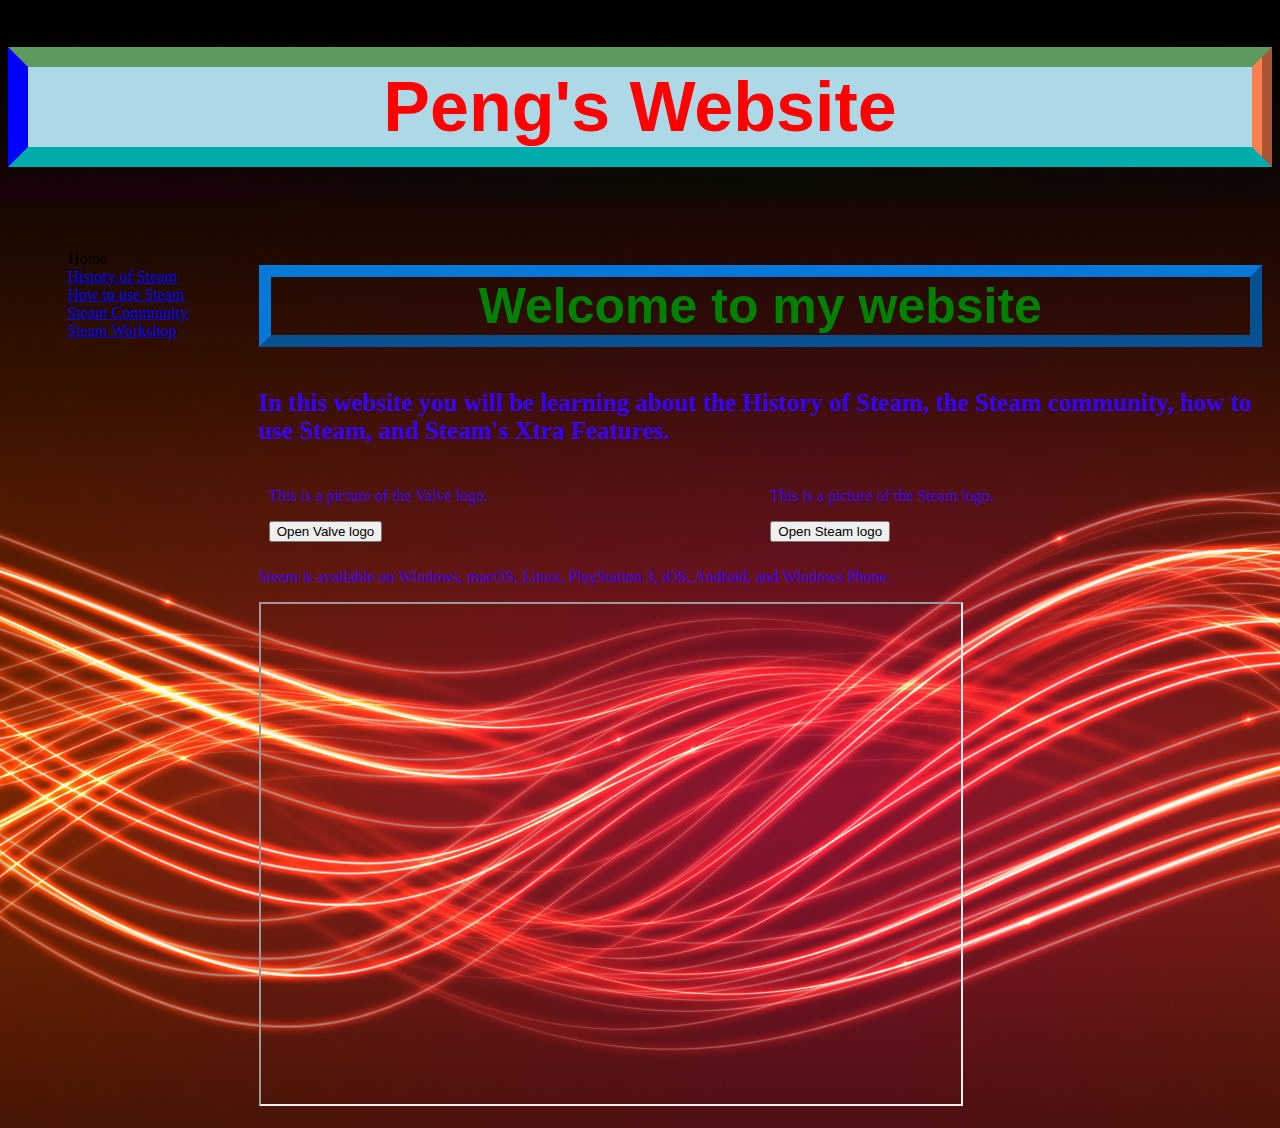
<file: index.html>
<!DOCTYPE html>
<html lang="en" dir="ltr">

<head>
  <meta charset="utf-8">
  <title>Peng's website</title>
  <link rel="stylesheet" href="css\index.css">
  <script src="js\index.js"></script>
  <meta name="viewport" content="width=device-width, initial-scale=1">
</head>

<body>
  <header>
    <h1>Peng's Website</h1>
  </header>

  <section>

    <nav>
      <ul style="list-style-type:none;">
        <li>Home</li>
        <li><a href="steam.html">History of Steam</a></li>
        <li><a href="steamfuntion.html">How to use Steam</a></li>
        <li><a href="steamcomm.html">Steam Community</a></li>
        <li><a href="steamworkshop.html">Steam Workshop</a></li>
      </ul>
    </nav>
    <article>
      <div>
        <h2>Welcome to my website</h2>
        <p><strong>In this website you will be learning about the History of Steam, the Steam community, how to use
            Steam,
            and Steam's Xtra Features.</strong></p>
      </div>
      <div class="table">
        <div class="tableItem">
          <p>This is a picture of the Valve logo.</p>
          <img id="imageValve" src="images\valvelogo.jpg" alt="Valve Logo" style="display: none; width:700px">
          <button id="VButton" onclick="VSwitch()">Open Valve logo</button>
        </div>
        <div class="tableItem">
          <p>This is a picture of the Steam logo.</p>
          <img id="imageSteam" src="images\steamlogo.png" alt="Steam Logo" style="display: none; width:450px">
          <button id="SButton" onclick="SSwitch()">Open Steam logo</button>
        </div>
      </div>
      <p>Steam is available on Windows, macOS, Linux, PlayStation 3, iOS, Android, and Windows Phone.</p>
      <iframe width="700" height="500" src="https://www.youtube.com/watch?v=9781Q63xIMo">
      </iframe>

    </article>
  </section>


</body>

</html>
</file>
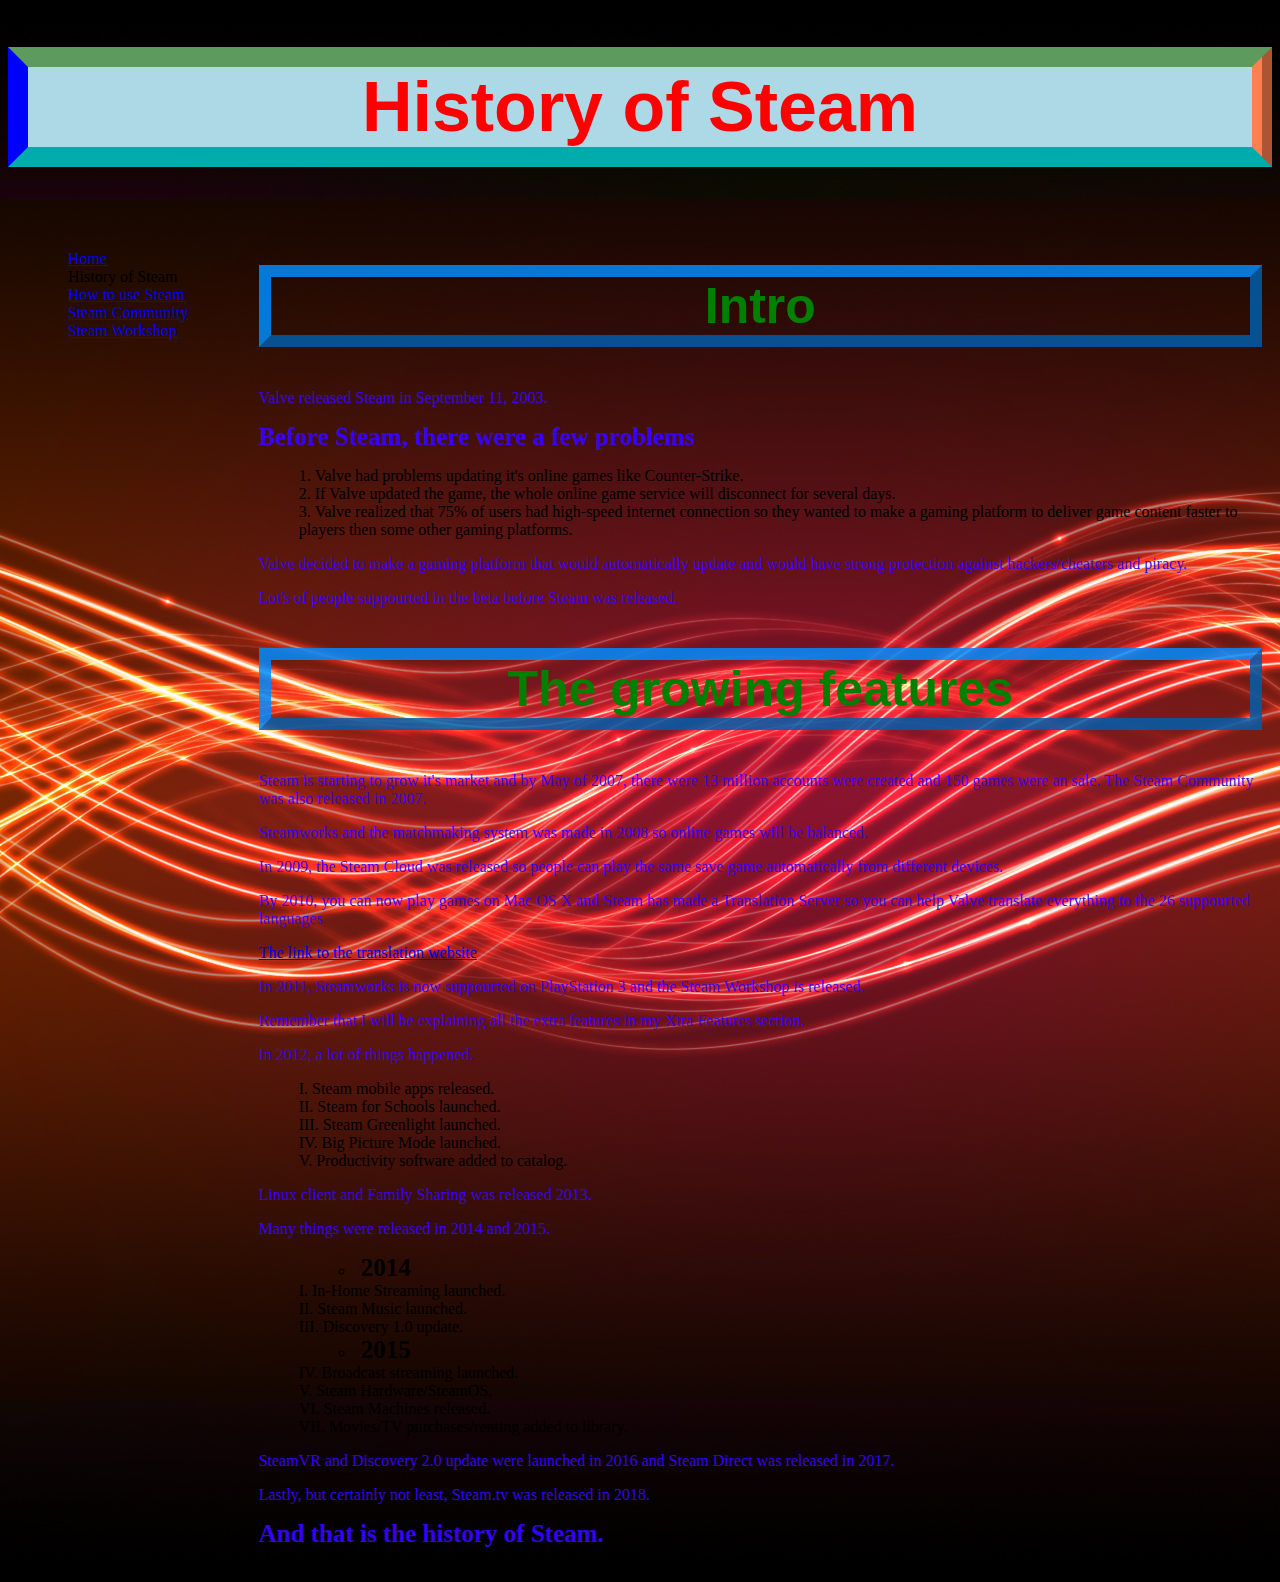
<file: steam.html>
<!DOCTYPE html>
<html lang="en" dir="ltr">

<head>
    <meta charset="utf-8">
    <title>The History of Steam</title>
    <link rel="stylesheet" href="css\index.css">
    <script src="js\index.js"></script>
    <meta name="viewport" content="width=device-width, initial-scale=1">
</head>

<body>

    <header>
        <h1>History of Steam</h1>
    </header>

    <section>
        <nav>
            <ul style="list-style-type:none;">
                <li><a href="index.html">Home</a></li>
                <li>History of Steam</li>
                <li><a href="steamfuntion.html">How to use Steam</a></li>
                <li><a href="steamcomm.html">Steam Community</a></li>
                <li><a href="steamworkshop.html">Steam Workshop</a></li>
            </ul>
        </nav>

        <article>
            <h2>Intro</h2>
            <p>Valve released Steam in September 11, 2003.</p>
            <p><strong>Before Steam, there were a few problems</strong></p>
            <ol>
                <li>Valve had problems updating it's online games like Counter-Strike.</li>
                <li>If Valve updated the game, the whole online game service will disconnect for several days.</li>
                <li>Valve realized that 75% of users had high-speed internet connection so they wanted to make a gaming
                    platform to deliver game content faster to players then some other gaming platforms.</li>
            </ol>
            <p>Valve decided to make a gaming platform that would automatically update and would have strong protection
                against hackers/cheaters and piracy.</p>
            <p>Lot's of people suppourted in the beta before Steam was released.</p>
            <h2>The growing features</h2>
            <p>Steam is starting to grow it's market and by May of 2007, there were 13 million accounts were created
                and
                150 games were an sale. The Steam Community was also released in 2007.</p>
            <p>Steamworks and the matchmaking system was made in 2008 so online games will be balanced.</p>
            <p>In 2009, the Steam Cloud was released so people can play the same save game automatically from different
                devices.</p>
            <p>By 2010, you can now play games on Mac OS X and Steam has made a Translation Server so you can help
                Valve translate everything to the 26 suppourted languages</p>
            <a href="https://translation.steampowered.com/">The link to the translation website</a>
            <p>In 2011, Steamworks is now suppourted on PlayStation 3 and the Steam Workshop is released.</p>
            <p>Remember that I will be explaining all the extra features in my Xtra Features section.</p>
            <p>In 2012, a lot of things happened.</p>
            <ol type="I">
                <li>Steam mobile apps released.</li>
                <li>Steam for Schools launched.</li>
                <li>Steam Greenlight launched.</li>
                <li>Big Picture Mode launched.</li>
                <li>Productivity software added to catalog.</li>
            </ol>
            <p>Linux client and Family Sharing was released 2013.</p>
            <p>Many things were released in 2014 and 2015.</p>
            <ol type="I">
                <ul>
                    <li><strong>2014</strong></li>
                </ul>
                <li>In-Home Streaming launched.</li>
                <li>Steam Music launched.</li>
                <li>Discovery 1.0 update.</li>
                <ul>
                    <li><strong>2015</strong></li>
                </ul>
                <li>Broadcast streaming launched.</li>
                <li>Steam Hardware/SteamOS.</li>
                <li>Steam Machines released.</li>
                <li>Movies/TV purchases/renting added to library.</li>
            </ol>
            <p>SteamVR and Discovery 2.0 update were launched in 2016 and Steam Direct was released in 2017.</p>
            <p>Lastly, but certainly not least, Steam.tv was released in 2018.</p>
            <p><strong>And that is the history of Steam.</strong></p>

        </article>
    </section>


</body>

</html>
</file>
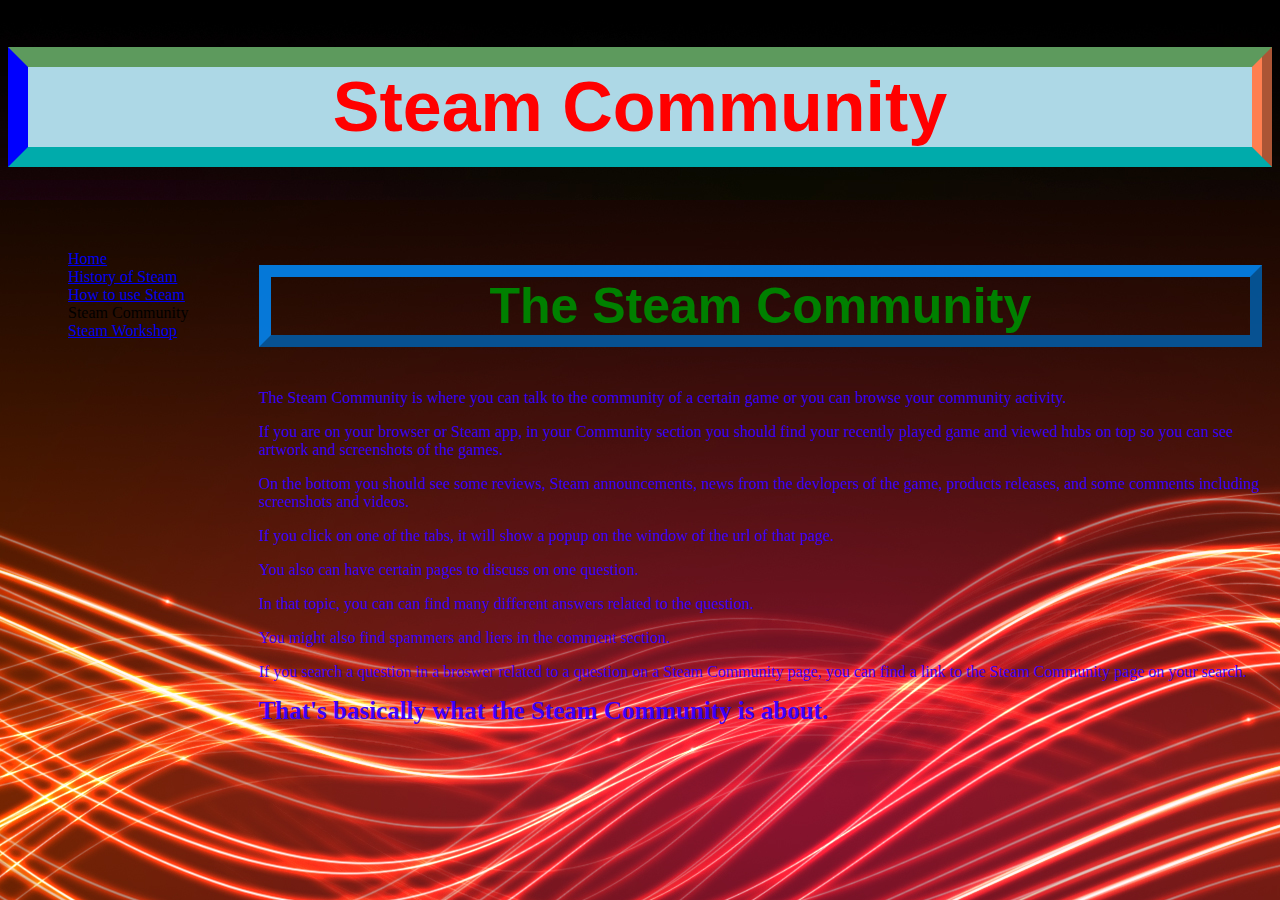
<file: steamcomm.html>
<!DOCTYPE html>
<html lang="en" dir="ltr">

<head>
    <meta charset="utf-8">
    <title>Steam Community</title>
    <link rel="stylesheet" href="css\index.css">
    <script src="js\index.js"></script>
    <meta name="viewport" content="width=device-width, initial-scale=1">
</head>

<body>

    <header>
        <h1>Steam Community</h1>
    </header>

    <section>
        <nav>
            <ul style="list-style-type:none;">
                <li><a href="index.html">Home</a></li>
                <li><a href="steam.html">History of Steam</a></li>
                <li><a href="steamfuntion.html">How to use Steam</a></li>
                <li>Steam Community</li>
                <li><a href="steamworkshop.html">Steam Workshop</a></li>
            </ul>
        </nav>

        <article>
            <h2>The Steam Community</h2>
            <p>The Steam Community is where you can talk to the community of a certain game or you can browse your
                community activity.</p>
            <p>If you are on your browser or Steam app, in your Community section you should find your recently played
                game and viewed hubs on top so you can see artwork and screenshots of the games.</p>
            <p>On the bottom you should see some reviews, Steam announcements, news from the devlopers of the game,
                products releases, and some comments including screenshots and videos.</p>
            <p>If you click on one of the tabs, it will show a popup on the window of the url of that page.</p>
            <p>You also can have certain pages to discuss on one question.</p>
            <p>In that topic, you can can find many different answers related to the question.</p>
            <p>You might also find spammers and liers in the comment section.</p>
            <p>If you search a question in a broswer related to a question on a Steam Community page, you can find a
                link to the Steam Community page on your search.</p>
            <p><strong>That's basically what the Steam Community is about.</strong></p>
        </article>
    </section>
</body>

</html>
</file>
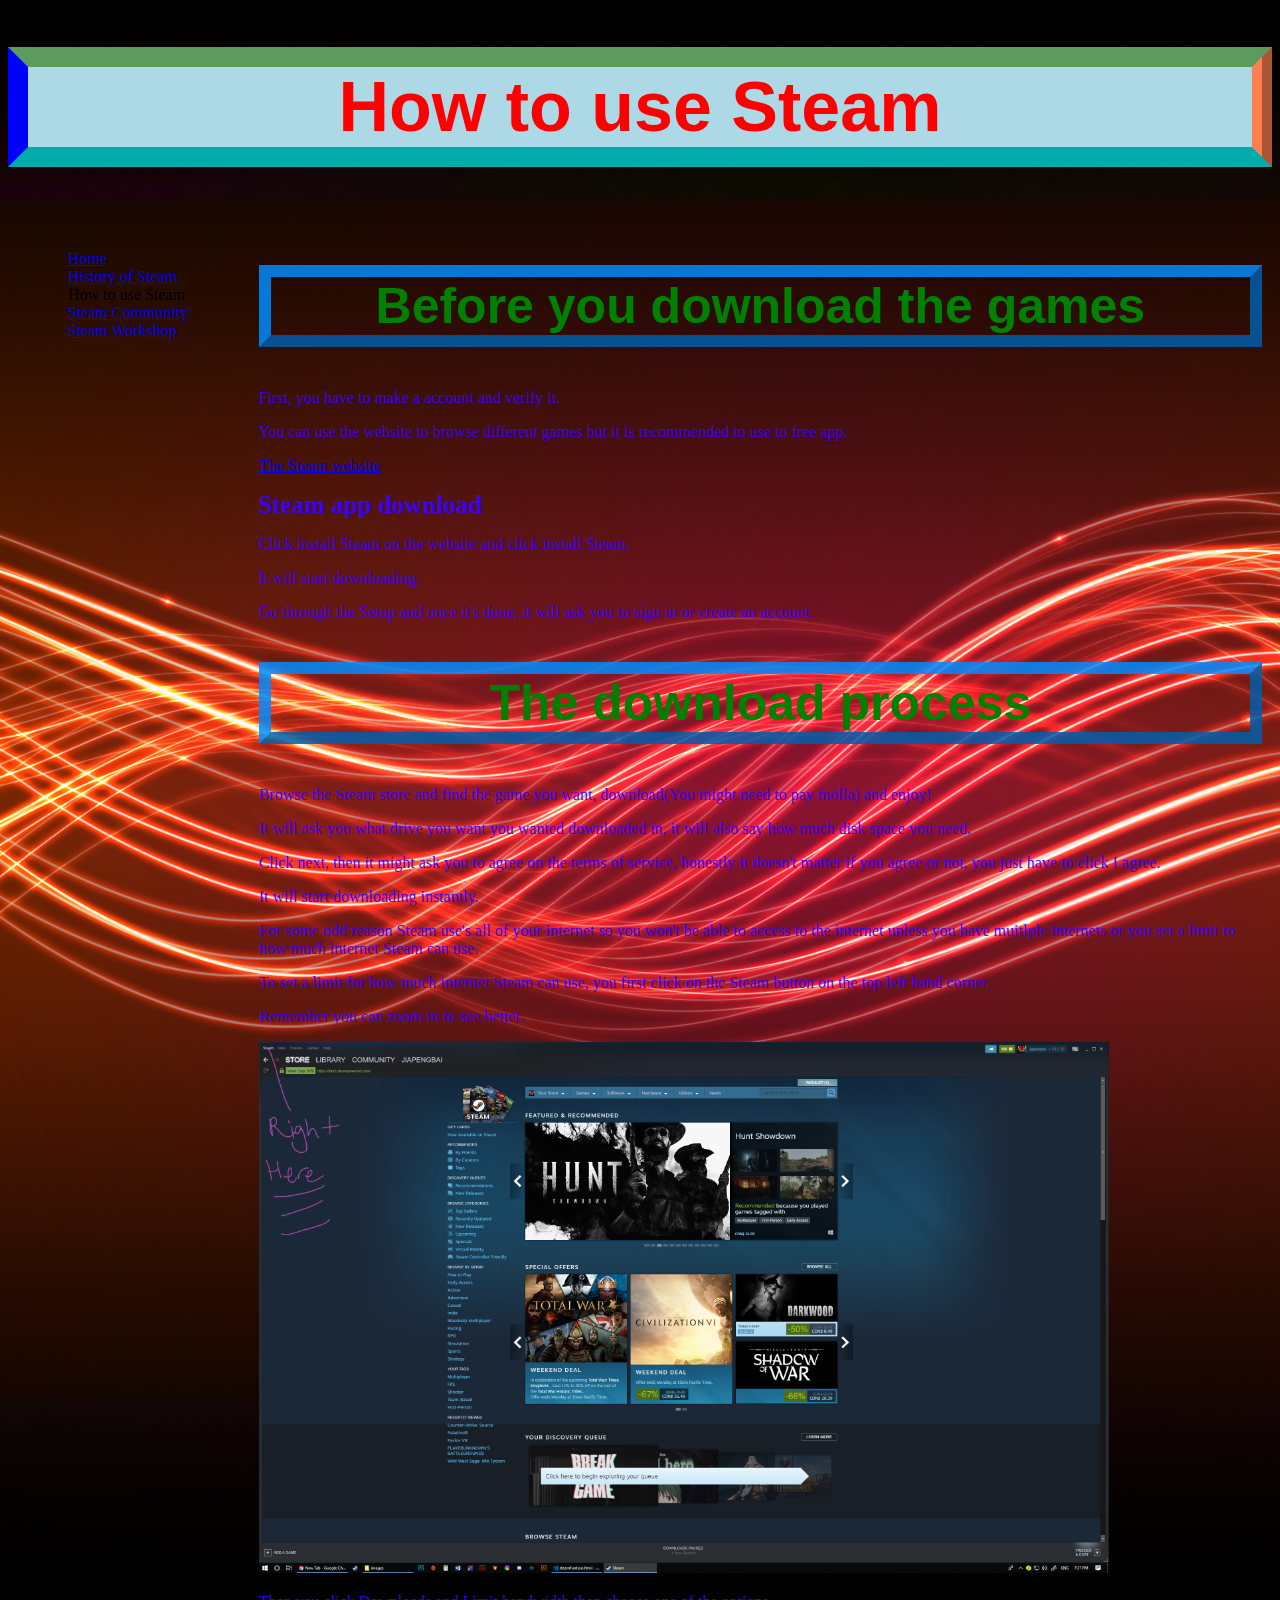
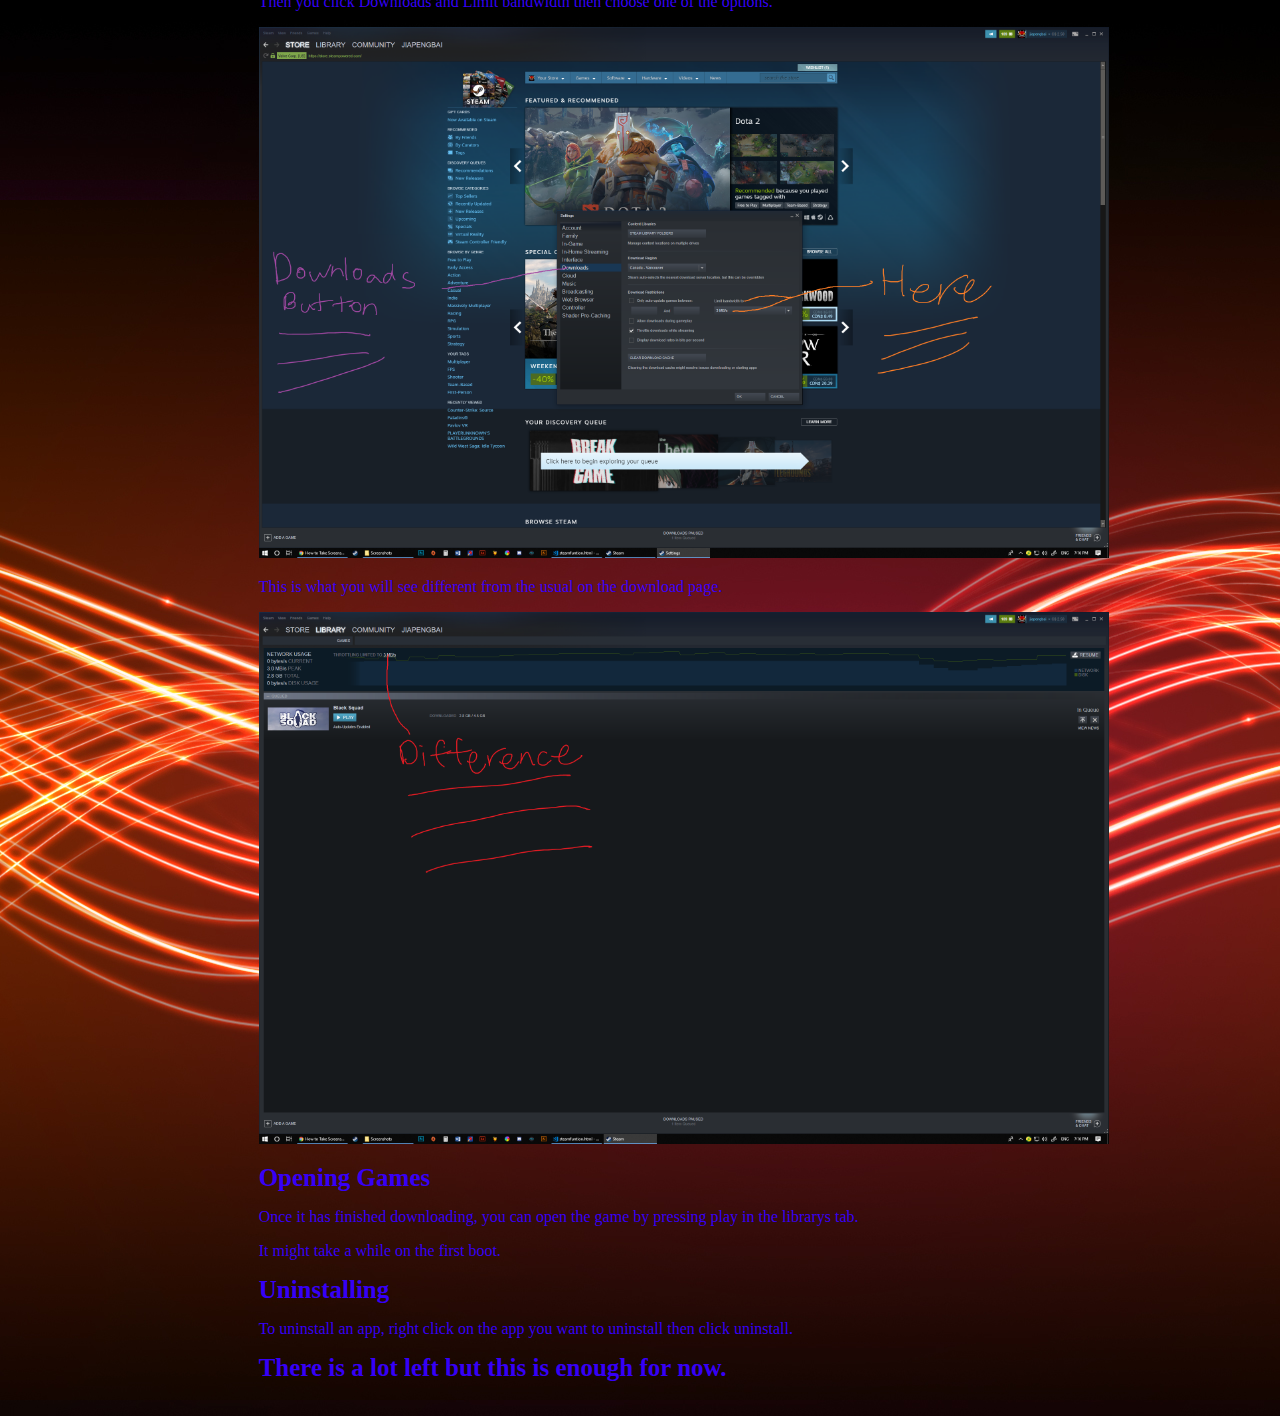
<file: steamfuntion.html>
<!DOCTYPE html>
<html lang="en" dir="ltr">

<head>
    <meta charset="utf-8">
    <title>Using Steam</title>
    <link rel="stylesheet" href="css\index.css">
    <script src="js\index.js"></script>
    <meta name="viewport" content="width=device-width, initial-scale=1">
</head>

<body>

    <header>
        <h1>How to use Steam</h1>
    </header>

    <section>
        <nav>
            <ul style="list-style-type:none;">
                <li><a href="index.html">Home</a></li>
                <li><a href="steam.html">History of Steam</a></li>
                <li>How to use Steam</li>
                <li><a href="steamcomm.html">Steam Community</a></li>
                <li><a href="steamworkshop.html">Steam Workshop</a></li>
            </ul>
        </nav>
        <article>
            <h2>Before you download the games</h2>
            <p>First, you have to make a account and verify it.</p>
            <p>You can use the website to browse different games but it is recommended to use to free app.</p>
            <a href="https://store.steampowered.com">The Steam website</a>
            <p><strong>Steam app download</strong></p>
            <p>Click install Steam on the website and click install Steam.</p>
            <p>It will start downloading.</p>
            <p>Go through the Setup and once it's done, it will ask you to sign in or create an account.</p>
            <h2>The download process</h2>
            <p>Browse the Steam store and find the game you want, download(You might need to pay molla) and enjoy!</p>
            <p>It will ask you what drive you want you wanted downloaded in, it will also say how much disk space you
                need.</p>
            <p>Click next, then it might ask you to agree on the terms of service, honestly it doesn't matter if you
                agree or not, you just have to click I agree.</p>
            <p>It will start downloading instantly.</p>
            <p>For some odd reason Steam use's all of your internet so you won't be able to access to the internet
                unless you have muitlple internets or you set a limit to how much internet Steam can use.</p>
            <p>To set a limit for how much internet Steam can use, you first click on the Steam button on the top left
                hand corner.</p>
            <p>Remember you can zoom in to see better.</p>
            <img src="images/Screenshot (4).png" alt="Where is the Steam button" width="850">
            <p>Then you click Downloads and Limit bandwidth then choose one of the options.</p>
            <img src="images/Screenshot (2).png" alt="Downloads Setting" width="850">
            <p>This is what you will see different from the usual on the download page.</p>
            <img src="images/Screenshot (3).png" alt="Downloads Page" width="850">
            <p><strong>Opening Games</strong></p>
            <p>Once it has finished downloading, you can open the game by pressing play in the librarys tab.</p>
            <p>It might take a while on the first boot.</p>
            <p><strong>Uninstalling</strong></p>
            <p>To uninstall an app, right click on the app you want to uninstall then click uninstall.</p>
            <p><strong>There is a lot left but this is enough for now.</strong></p>
        </article>

    </section>

</body>

</html>
</file>
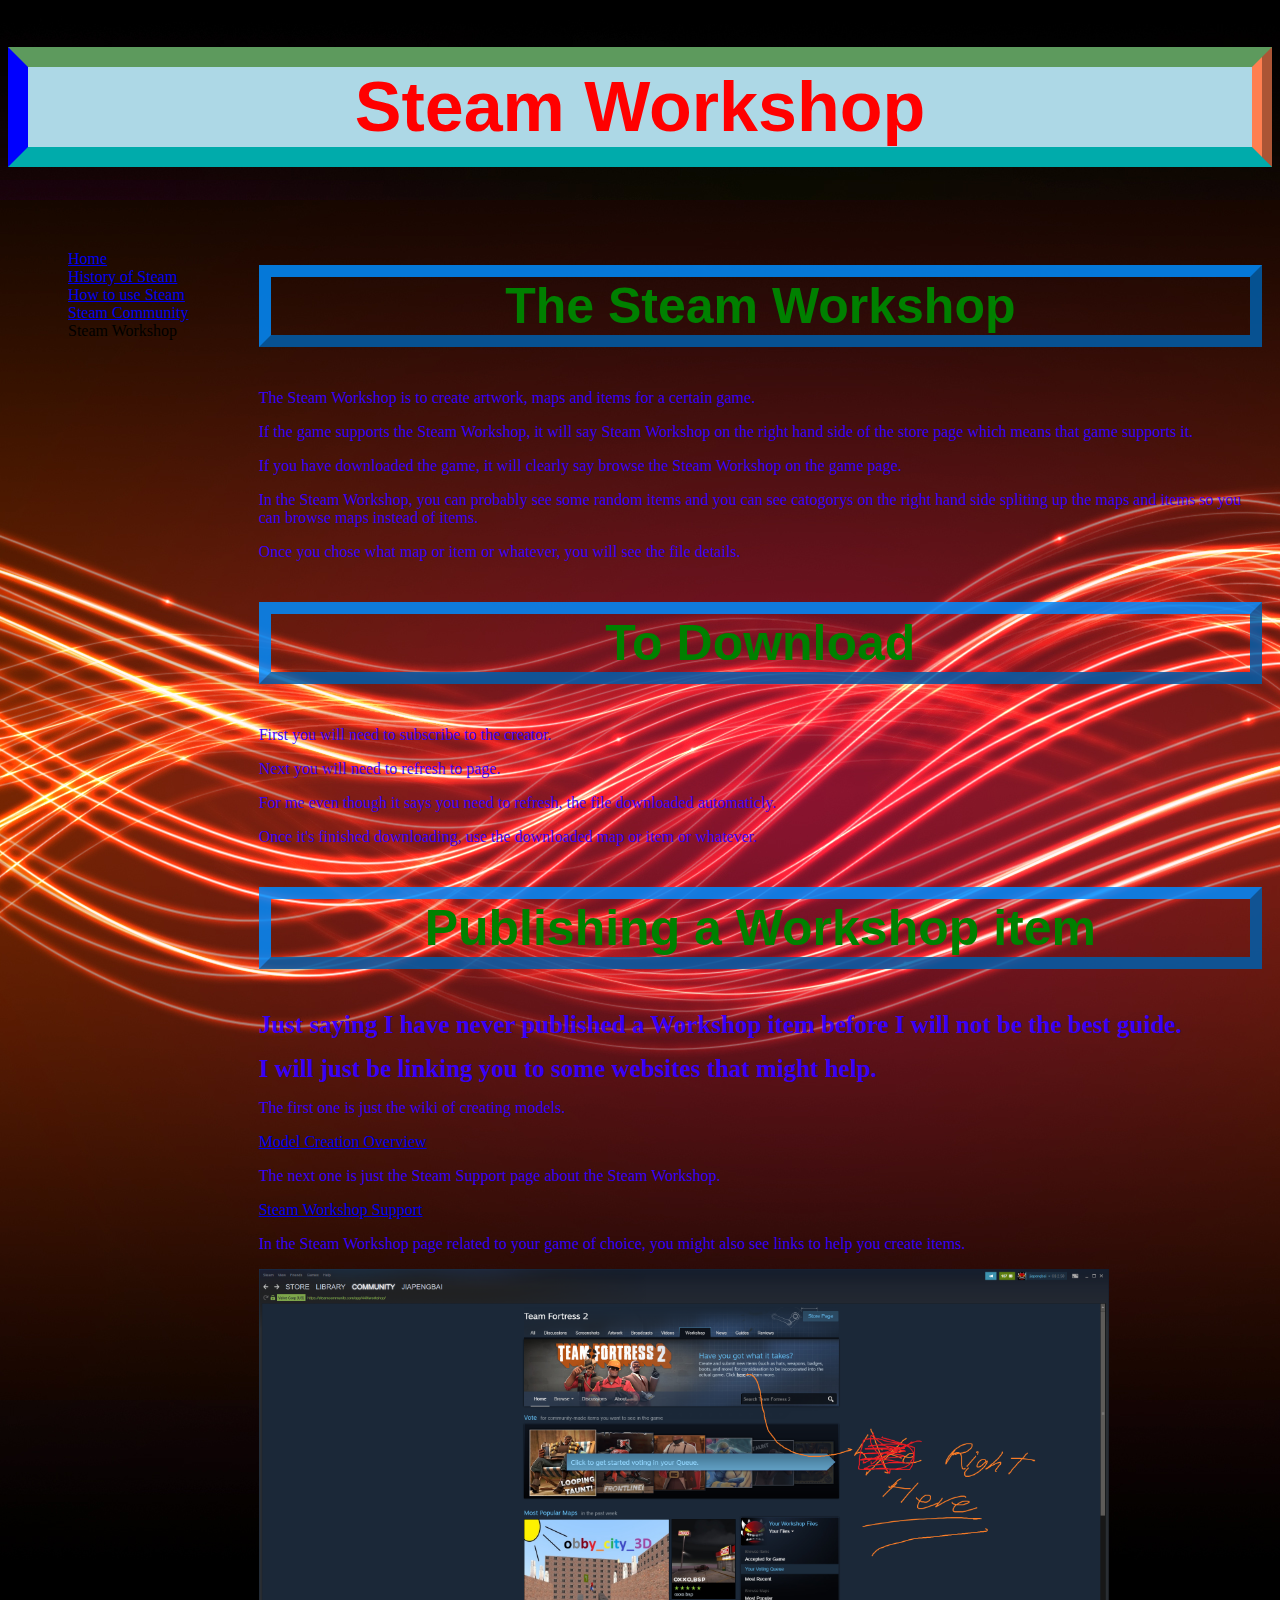
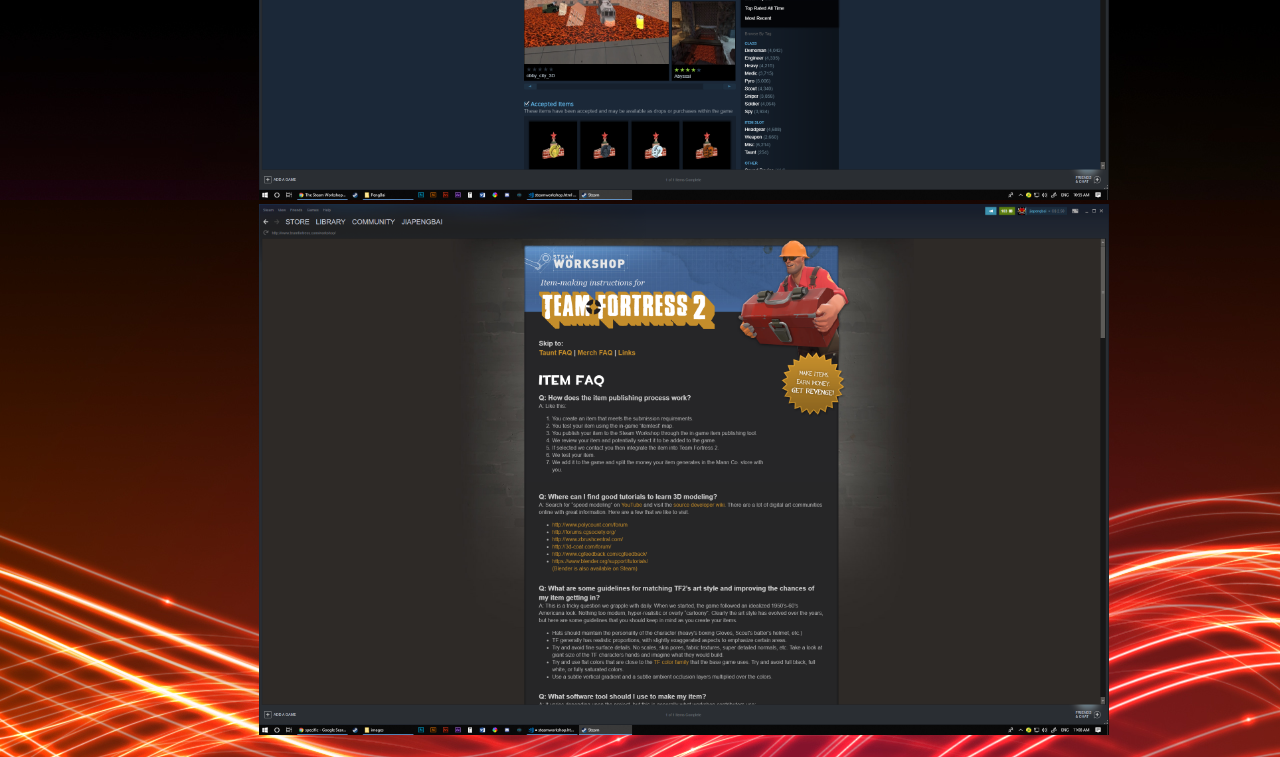
<file: steamworkshop.html>
<!DOCTYPE html>
<html>

<head>
    <meta charset="utf-8" />
    <title>Page Title</title>
    <link rel="stylesheet" href="css/index.css" />
    <script src="js/index.js"></script>
    <meta name="viewport" content="width=device-width, initial-scale=1">
</head>

<body>
    <header>
        <h1>Steam Workshop</h1>
    </header>
    <section>
        <nav>
            <ul style="list-style-type:none;">
                <li><a href="index.html">Home</a></li>
                <li><a href="steam.html">History of Steam</a></li>
                <li><a href="steamfuntion.html">How to use Steam</a></li>
                <li><a href="steamcomm.html">Steam Community</a></li>
                <li>Steam Workshop</li>
            </ul>
        </nav>
        <article>
            <h2>The Steam Workshop</h2>
            <p>The Steam Workshop is to create artwork, maps and items for a certain game.</p>
            <p>If the game supports the Steam Workshop, it will say Steam Workshop on the right hand side of the store
                page which means that game supports it.</p>
            <p>If you have downloaded the game, it will clearly say browse the Steam Workshop on the game page.</p>
            <p>In the Steam Workshop, you can probably see some random items and you can see catogorys on the right
                hand side spliting up the maps and items so you can browse maps instead of items.</p>
            <p>Once you chose what map or item or whatever, you will see the file details.</p>
            <h2>To Download</h2>
            <p>First you will need to subscribe to the creator.</p>
            <p>Next you will need to refresh to page.</p>
            <p>For me even though it says you need to refresh, the file downloaded automaticly.</p>
            <p>Once it's finished downloading, use the downloaded map or item or whatever.</p>
            <h2>Publishing a Workshop item</h2>
            <p><strong>Just saying I have never published a Workshop item before I will not be the best guide.</strong></p>
            <p><strong>I will just be linking you to some websites that might help.</strong></p>
            <p>The first one is just the wiki of creating models.</p>
            <a href="https://developer.valvesoftware.com/wiki/Model_Creation_Overview">Model Creation Overview</a>
            <p>The next one is just the Steam Support page about the Steam Workshop.</p>
            <a href="https://support.steampowered.com/kb_article.php?ref=6718-JXNM-4879#stepsitem">Steam Workshop
                Support</a>
            <p>In the Steam Workshop page related to your game of choice, you might also see links to help you create
                items.</p>
            <img src="images/Screenshot (5).png" alt="Links to a specific link" width="850">
            <img src="images/Screenshot (6).png" alt="After I clicked the link" width="850">
        </article>
</body>

</html>
</file>
<file: css/index.css>
body {
  background-image: url(..\\images\\Background.jpg)
}

section {
  display: flex;
}

nav {
  flex: 1;
  padding: 20px;
}

article {
  flex: 5;
  padding: 10px;
}

.table {
  display: flex;
}

.tableItem {
  flex: 5;
  padding: 10px;
}

h1 {
  font-size: 70px;
  color: red;
  background-color: lightblue;
  border-left: 20px solid blue;
  border-right: 20px ridge coral;
  border-top: 20px inset lightgreen;
  border-bottom: 20px outset cyan;
  text-align: center;
  font-family: 'Franklin Gothic Medium', 'Arial Narrow', Arial, sans-serif;
}

h2 {
  font-size: 50px;
  color: green;
  border: 12px outset rgba(0, 140, 255, 0.849);
  text-align: center;
  font-family: 'Franklin Gothic Medium', 'Arial Narrow', Arial, sans-serif;
}

p {
  color: rgba(55, 0, 255, 0.973)
}


ul,
ol {
  list-style-position: inside;
}

@media (max-width: 600px) {
  section {
    flex-direction: column;
  }
}

strong {
  font-size: 25px;
}
</file>
